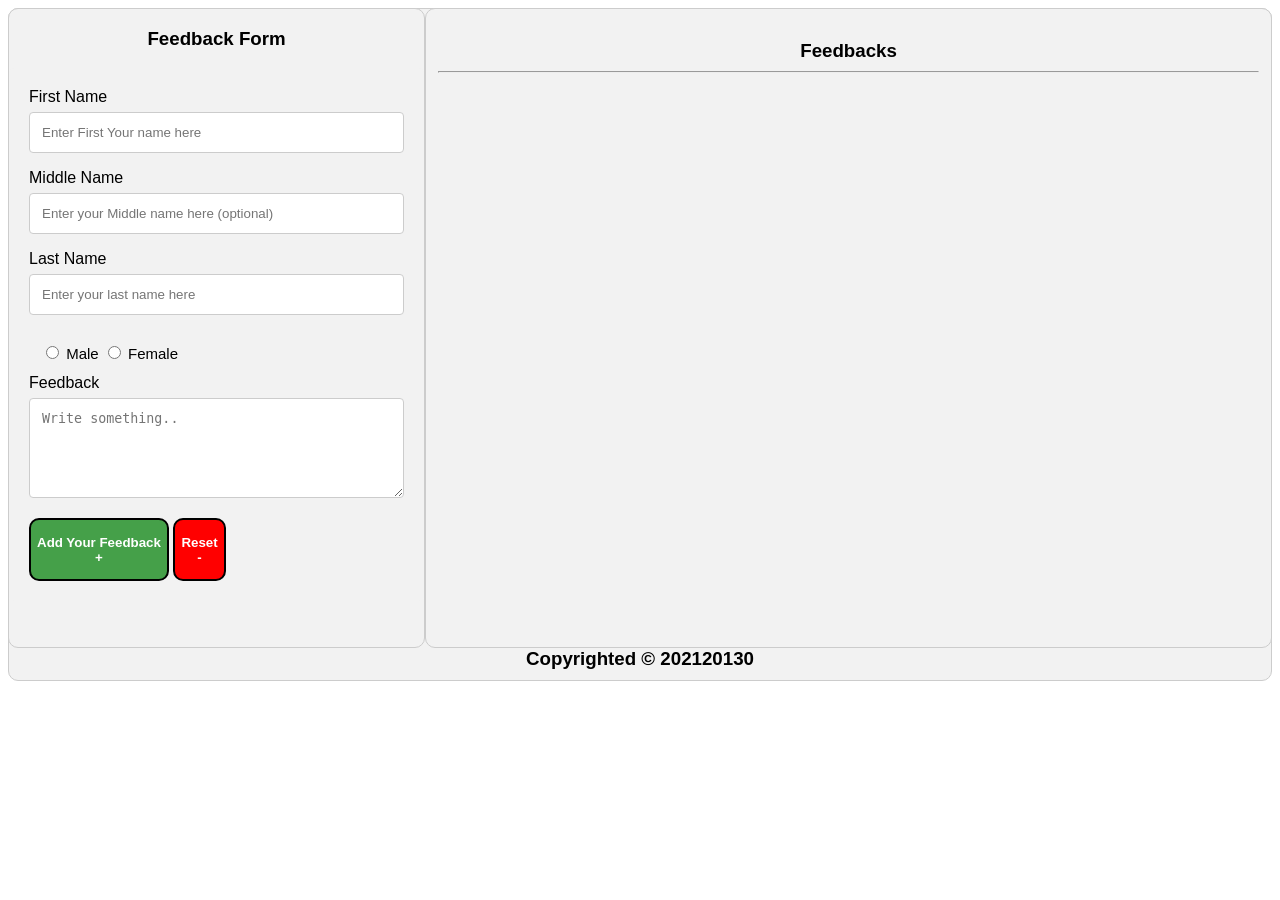
<file: index.html>
<!DOCTYPE html>
<html>

<head>
    <meta charset="UTF-8">
    <meta name="viewport" content="width=device-width, initial-scale=1.0">
    <meta http-equiv="X-UA-Compatible" content="ie=edge">
    <script>
        // function showall1() {
        //     for (var i = 1; i < 5; i++) {
        //         var fni = document.getElementById("namei").value;
        //         document.getElementById("subi").innerHTML = fni;
        //     }

        // }
        let feedbacks = [];
        // RESET FUNCTION
        // function resf(){
        //     ev.preventDefault();  
        // document.querySelector('form').reset();

        // }

        const resf = (ev)=>
        {
        
            ev.preventDefault();  //to stop the form submitting
            document.querySelector('form').reset();
            
        }

        // CREATING AND STORING THE ELEMENT
        const addMovie = (ev)=>{
            ev.preventDefault();  //to stop the form submitting
            document.getElementById("sub5").innerHTML = "Says ->";

if(M.checked==true)
{
    var gend="Mr.";
}
if(M.checked==true)
{
    var gend="Ms.";
}


            let feedbacks = {

                firname: document.getElementById('fname').value,
                midname: document.getElementById('mname').value,
                lasname: document.getElementById('lname').value,

              //  gendermale: document.gend;
                feedmessage: document.getElementById('feed').value

            }
            movies.push(feedbacks);
           // document.forms[0].reset(); // to clear the form for the next entries
            document.querySelector('form').reset();
            document.getElementById("sub5").innerHTML = "Says ->";

            //for display purposes only
          // console.warn('added' , {feedbacks} );
         //   let pre = document.querySelector('#msg pre');
           // pre.textContent = '\n' + JSON.stringify(movies, '\t', 2);

            //saving to localStorage
            //localStorage.setItem('MyMovieList', JSON.stringify(movies) );
        }


        document.addEventListener('DOMContentLoaded', ()=>{
            document.getElementById('add').addEventListener('click', addMovie);
        });
        document.addEventListener('DOMContentLoaded', ()=>{
            document.getElementById('add2').addEventListener('click', resf);
        });

            // SIMPLE SHOW ALL FUNCTION
        function showall() {
            ev.preventDefault();
            var fn = document.getElementById("fname").value;
            var ln = document.getElementById("lname").value;

            if (fname.value != "" && (M.checked == false || F.checked == false) && lname.value != "") {

                if (M.checked == true) {
                    document.getElementById("sub0").innerHTML = "Mr.";

                }
                else {
                    document.getElementById("sub0").innerHTML = "Ms.";



                }


                namef();
                namem();
                namel();
                feedback();
                document.getElementById("sub5").innerHTML = "Says ->";
                document.getElementById("sub6").innerHTML = "__________________________";

                // alert("Feedback Added Successfully!!! ");

                // var text = ">>>>>";
                // console.log(text);
                // greeting = "nothing";
            }
            else {

                alert("1. Enter the first Name \n2. Enter the last name \n3. Select Gender!!! ");


            }


        }
        function namef() {
            var fn = document.getElementById("fname").value;

            document.getElementById("sub1").innerHTML = fn;
        }
        function namem() {
            var mn = document.getElementById("mname").value;
            document.getElementById("sub2").innerHTML = mn;

        }
        function namel() {
            var ln = document.getElementById("lname").value;

            document.getElementById("sub3").innerHTML = ln;

        }
        

        function feedback() {
            var fd = document.getElementById("feed").value;
            document.getElementById("sub4").innerHTML = fd;

        }


    </script>


    <meta name="feedback form">
    <style>
        body {
            font-family: Arial, Helvetica, sans-serif;
        }

        * {
            box-sizing: border-box;
        }


        input[type=text],
        select,
        textarea {
            width: 100%;
            padding: 12px;
            border: 1px solid #ccc;
            border-radius: 4px;
            box-sizing: border-box;
            margin-top: 6px;
            margin-bottom: 16px;

        }

        #add {
            background-color: #45a049;

        }

        #add:hover {
            background-color: green;
        }

        #add2 {
            background-color: #ff0000;

        }

        #add2:hover {
            background-color: rgb(192, 0, 0);
        }
        

        .container {
            border-radius: 5px;
            background-color: #f2f2f2;
            padding: 20px;
        }

        .section1 {
            float: left;
            width: 33%;

        }

        .section2 {

            padding: 12px;
            width: 67%;
            display: inline;
            float: right;

        }

        .radio {

            padding: 12px;
        }

        footer {

            margin: px;
            display: block;
            border: solid #ccc 1px;
            border-radius: 10px;
            background-color: #f2f2f2;
        }
    </style>
</head>

<body>

    <section style=" display: inline-flexbox; border:solid #ccc 1px; height: 640px; border-radius: 10px; background-color: #f2f2f2;
    " class="section1">
        <h3 style="text-align: center;"> Feedback Form </h3>
        <div class="container">
            <form action="/action_page.php">
                <label for="name1">First Name</label>
                <input type="text" id="fname" name="firstname1" placeholder="Enter First Your name here">

                <label for="name2">Middle Name</label>
                <input type="text" id="mname" name="lastname2" placeholder="Enter your Middle name here (optional) ">

                <label for="name3">Last Name</label>
                <input type="text" id="lname" name="lastname1" placeholder="Enter your last name here">
                <!--  cut down the style given below -->
                <section style=" font-size: 15px;" class="radio">

                    <label class="containe">
                        <input id="M" type="radio" name="radio">
                        Male
                    </label>
                    <label class="containe">
                        <input id="F" type="radio" name="radio">
                        Female
                    </label>
                </section>


                <label for="subject">Feedback</label>
                <textarea id="feed" name="subject" placeholder="Write something.." style="height:100px"></textarea>

           <!----    <button class="add" style=" border:solid 2px ;  border-radius: 10px; padding:  5px 8px -2px 8px;"
                onclick="showall()">
            ----> 
                <button id="add" style=" border:solid 2px ;  border-radius: 10px; padding:  5px 8px -2px 8px;"
                >
                <p style=" font-weight: bolder; color: white; font-size: 25x;"> Add Your Feedback <br> + </p>

            </button>

            <button id="add2" style="  border:solid 2px ;  border-radius: 10px; padding:  5px 8px -2px 8px;"
            >
                <p style=" font-weight: bolder; color: white; font-size: 25x;"> Reset <br> - </p>

            </button>

            </form>
            
        </div>



    </section>
    <section style=" display: inline-flexbox; border:solid #ccc 1px; height: 640px; border-radius: 10px; background-color: #f2f2f2;
    " class="section2 ">
        <h3 style="text-align: center;"> Feedbacks
            <hr>
        </h3>

        <div>
            <p style="display: inline; " id="sub0"></p>

            <p style="display: inline; " id="sub1"></p>
            <p style="display: inline; " id="sub2"></p>
            <p style="display: inline;" id="sub3"></p>
            <u>
                <p id="sub5"></p>
            </u>

            <p style=" margin-left: 70px; display: inline;" id="sub4"></p>
            <p id="sub6"></p>




        </div>

    </section>

</body>
<footer>
    <section style="margin: 10px;">
        <h3 style="margin: 10px; text-align: center;"> Copyrighted © 202120130</h3>
    </section>
</footer>

</html>
</file>
